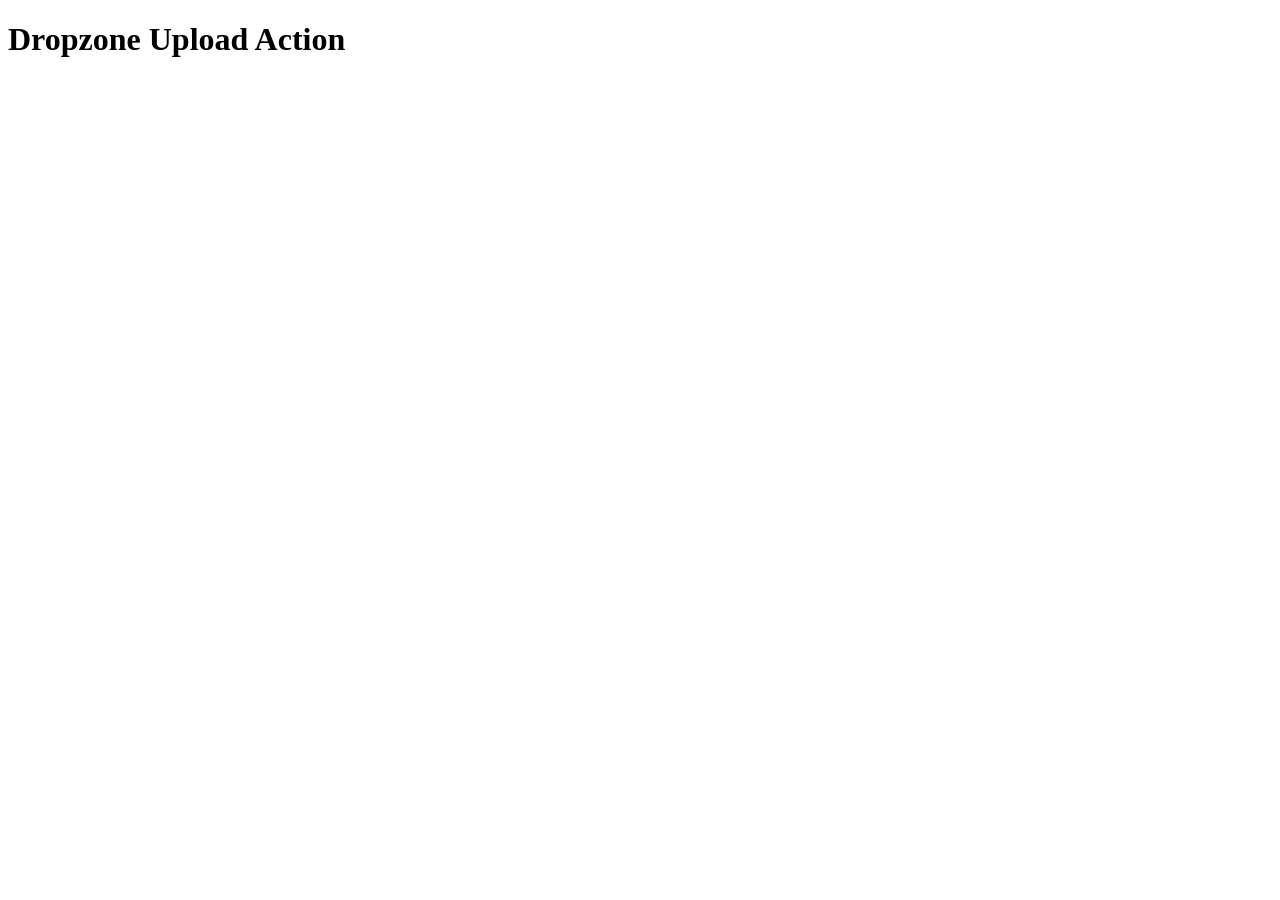
<file: Health_universe_store/Healthy-Universe--main/RisingSkylineHealthtech/Directory-16092023/assets/vendor/dropzone/upload.html>
<!DOCTYPE html>
<html lang="en">
	<head>
		<meta content="width=device-width, initial-scale=1, maximum-scale=1" name="viewport">
		<title>Dropzone Upload Action</title>
	</head>
	
	<body>
		<h1>Dropzone Upload Action</h1>
	</body>
</html>
</file>
